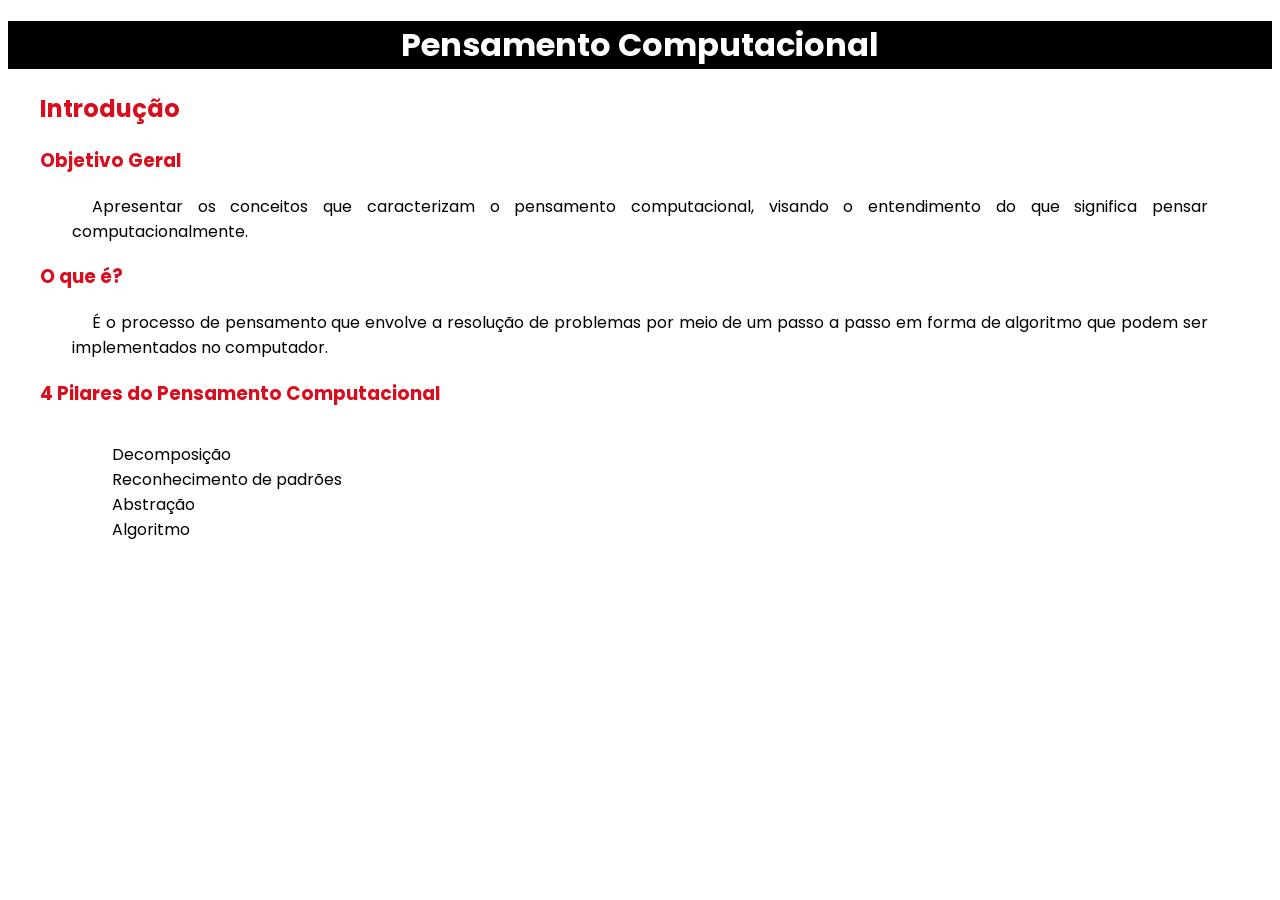
<file: exercicio.html>
<!DOCTYPE html>
<html lang="pt-br">
<head>
    <meta charset="UTF-8">
    <meta name="viewport" content="width=device-width, initial-scale=1.0">

    <!-- css -->
    <link rel="stylesheet" href="style.css">

    <link rel="shortcut icon" href="assets/favicon.ico" type="image/x-icon">
    <title>Famílias de Fontes com CSS</title>
</head>
<body>
    <div>
        <h1 id="title-main">Pensamento Computacional</h1>
        <h2 class="title">Introdução</h2>

        <h3 class="title">Objetivo Geral</h3>
        <p>Apresentar os conceitos que caracterizam o pensamento computacional, visando o entendimento do que significa pensar computacionalmente.</p>

        <h3 class="title">O que é?</h3>
        <p>É o processo de pensamento que envolve a resolução de problemas por meio de um passo a passo em forma de algoritmo que podem ser implementados no computador.</p>

        <h3 class="title">4 Pilares do Pensamento Computacional</h3>
        <ul>
            <li><a href="https://pt.linkedin.com/pulse/decomposi%C3%A7%C3%A3o-ti-e-programa%C3%A7%C3%A3o-precisamos-abordar-esse-luciano-rocha-xrzif#:~:text=Decomposi%C3%A7%C3%A3o%20%C3%A9%20o%20processo%20que,um%20problema%20como%20um%20todo." target="_blank">Decomposição</a></li>
            <li><a href="https://www-learning-com.translate.goog/blog/pattern-recognition-in-computational-thinking/?_x_tr_sl=en&_x_tr_tl=pt&_x_tr_hl=pt&_x_tr_pto=sge#:~:text=O%20reconhecimento%20de%20padr%C3%B5es%20como,t%C3%AAm%20uma%20ou%20v%C3%A1rias%20similaridades." target="_blank">Reconhecimento de padrões</a></li>
            <li><a href="https://pt.linkedin.com/pulse/abstra%C3%A7%C3%A3o-o-pilar-do-pensamento-computacional-e-sua-da-higor-cazuza" target="_blank">Abstração</a></li>
            <li><a href="https://rockcontent.com/br/blog/algoritmo/#:~:text=Um%20algoritmo%20%C3%A9%20uma%20sequ%C3%AAncia%20de%20racioc%C3%ADnios%2C%20instru%C3%A7%C3%B5es%20ou%20opera%C3%A7%C3%B5es,de%20informa%C3%A7%C3%B5es%20mediadas%20pelas%20instru%C3%A7%C3%B5es." target="_blank">Algoritmo</a></li>
        </ul>
    </div>
</body>
</html>
</file>
<file: style.css>
@import url('https://fonts.googleapis.com/css2?family=Poppins:ital,wght@0,200;0,300;0,400;0,500;0,600;0,700;0,800;0,900;1,200;1,300;1,400;1,500&display=swap');

body {
    font: normal 1em "Poppins", sans-serif;
}

h1 {
    text-align: center;
}

h1#title-main {
    background-color: black;
    color: white;
}

p {
    margin: 0 4rem;
    text-indent: 1.25rem;
    text-align: justify;
}

ul {
    display: inline-block;
}

ul > li {
    margin-left: 4rem;
    list-style-type: none;
}

ul > li > a {
    color: black;
    text-decoration: none;
}

ul > li > a:hover, ul > li > a:hover::before, ul > li > a:visited::before {
    color: #D90D1E;
    content: '▶ ';
}

.title {
    color: #D90D1E;
    padding-left: 2rem;
}
</file>
